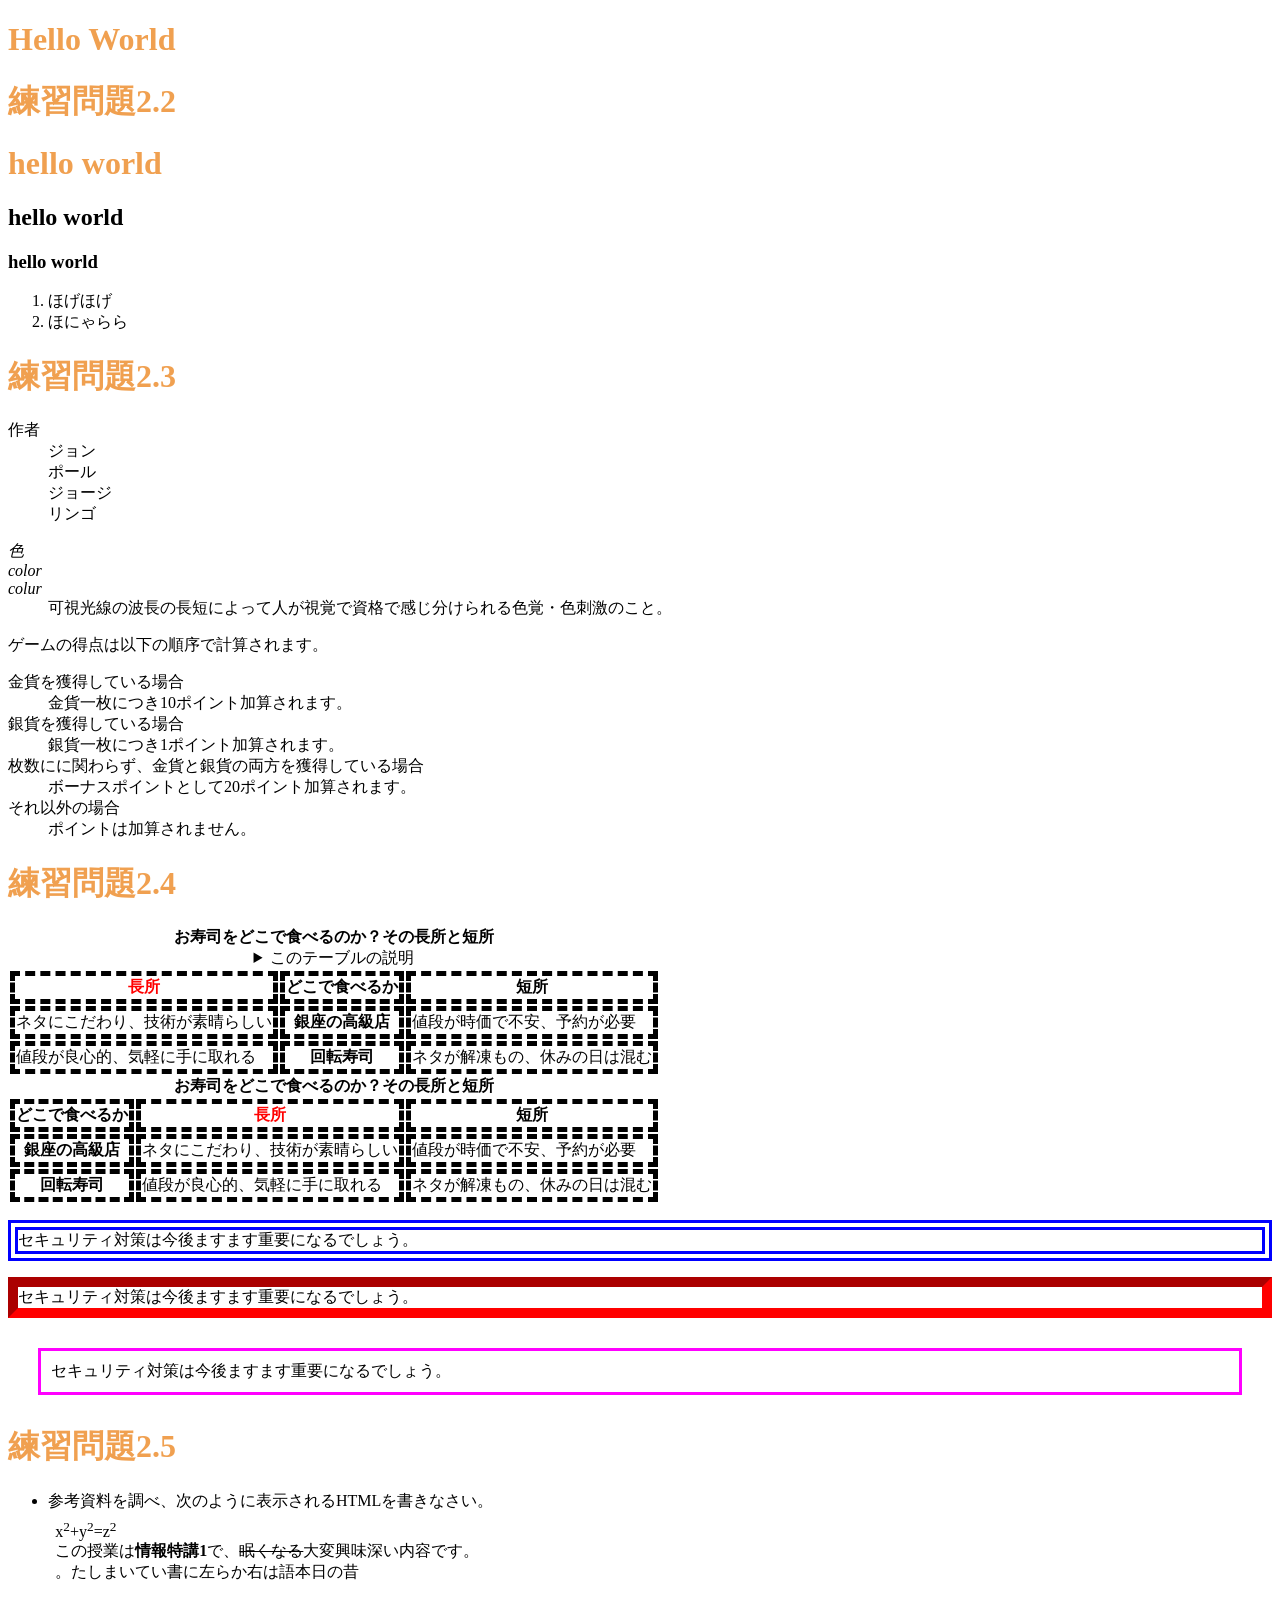
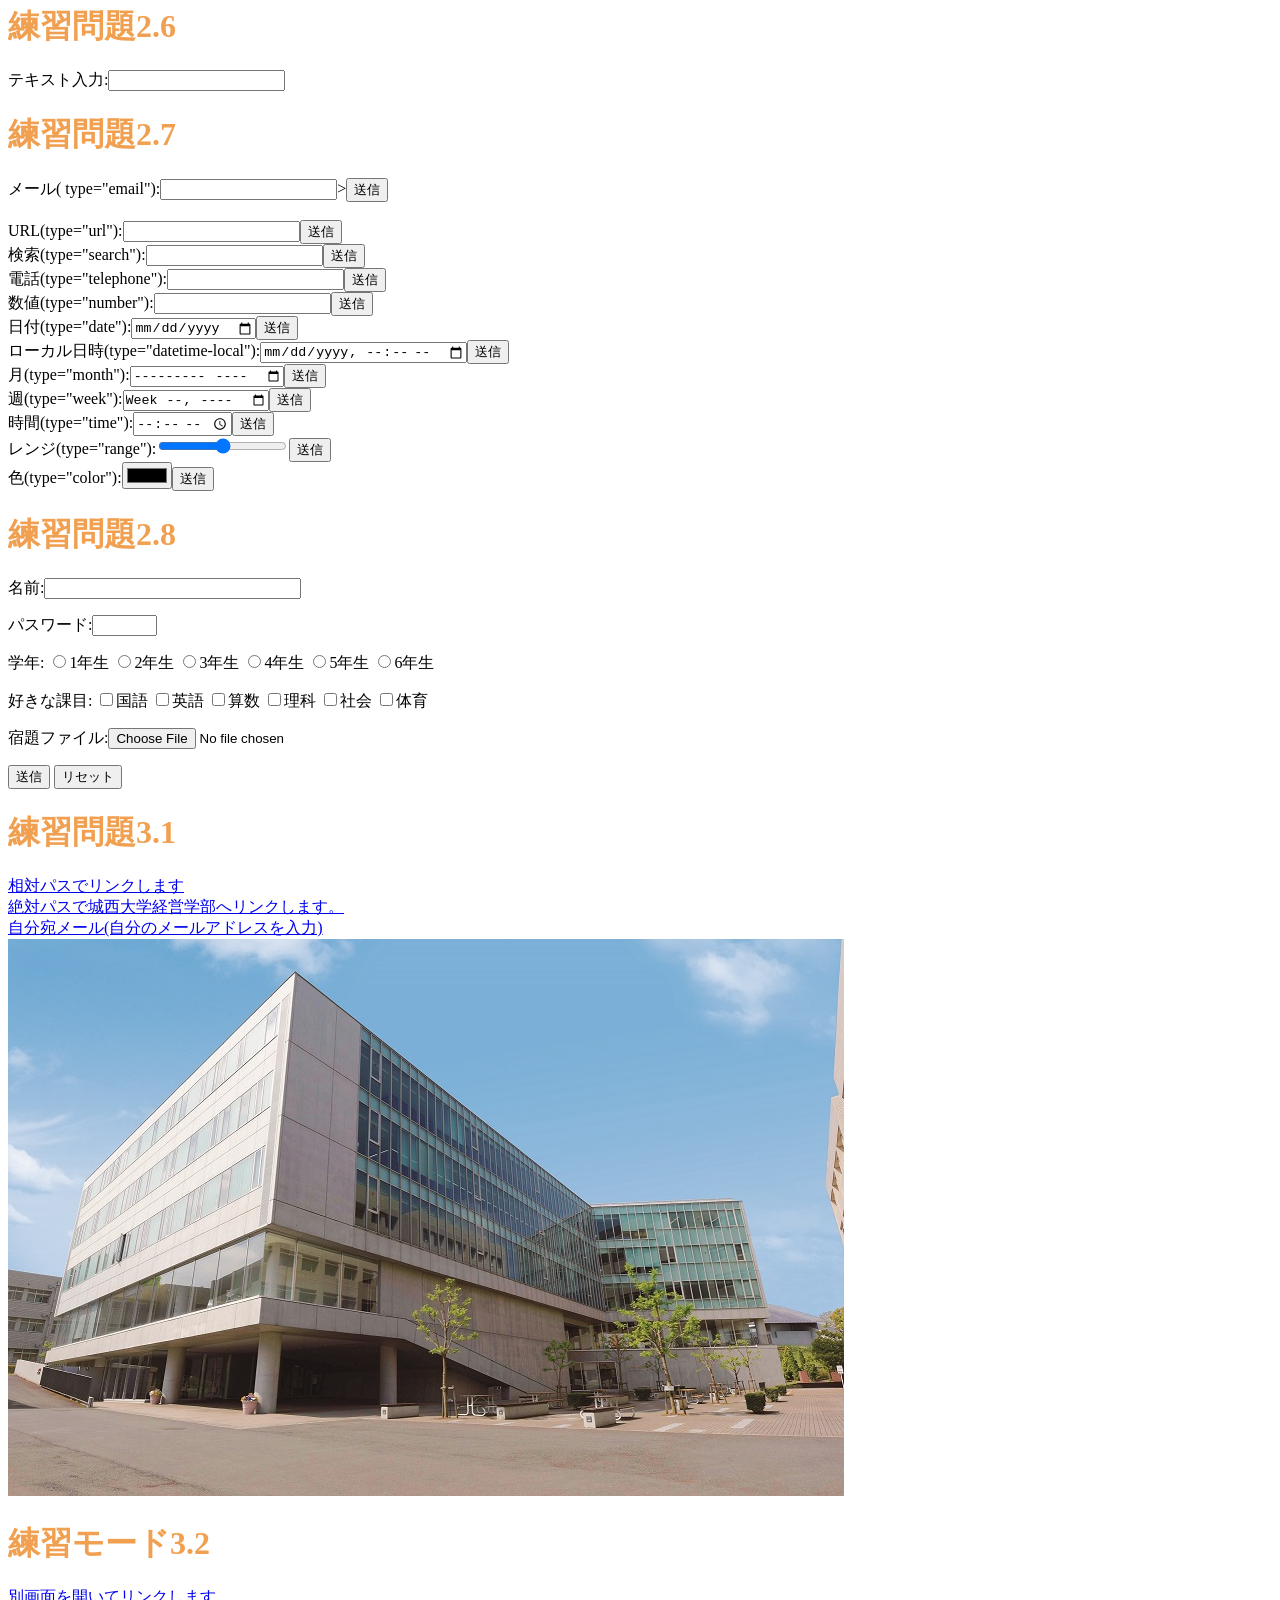
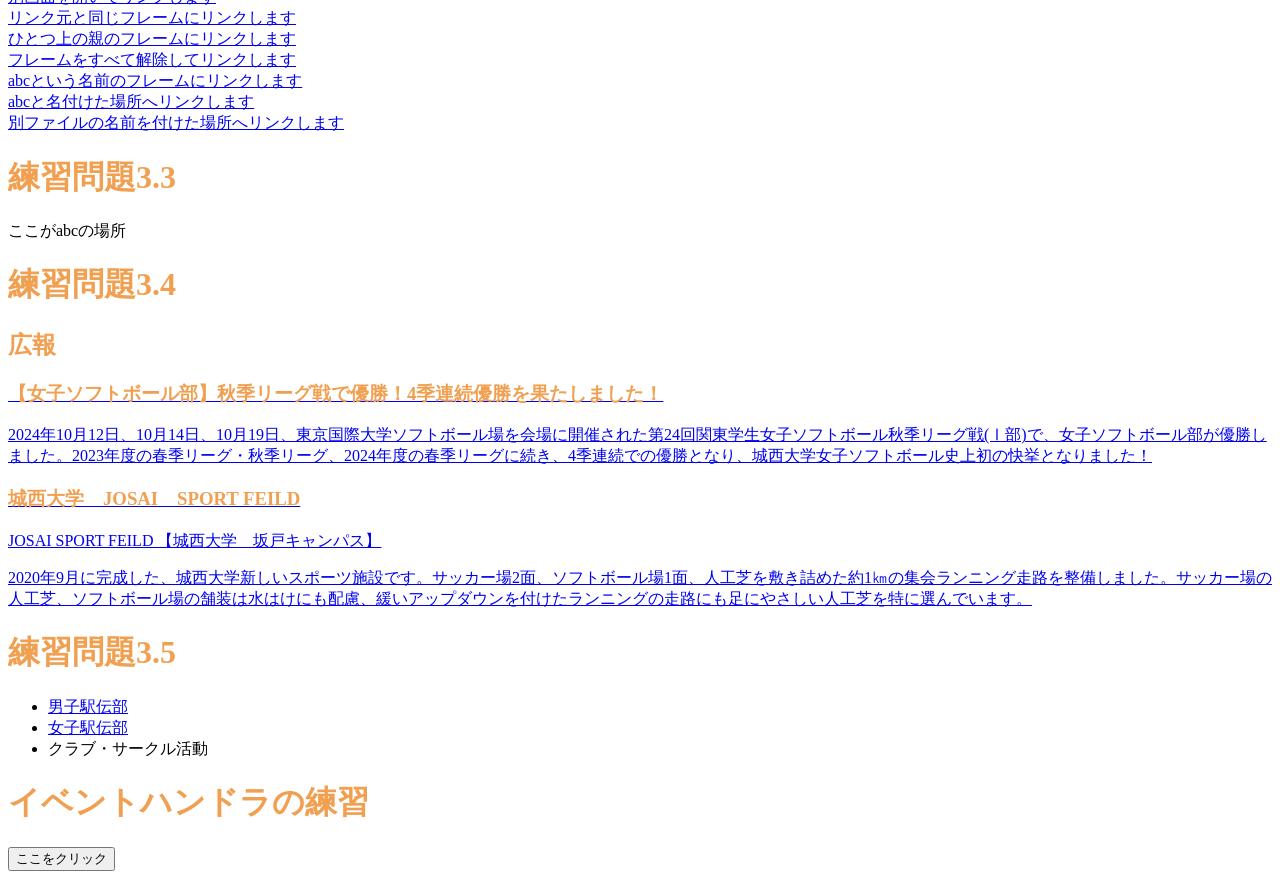
<file: index.html>
<!DOCTYPE html>
<html lang="ja">
<head>
<meta charset="UTF-8">
    <title>Hello World</title>
    <link rel="stylesheet" href="mystyle.css"> <!--この行を追加-->
    <script src="myjs.js"></script> <!--この行を追加-->
</head>
  <body>
    <h1>Hello World</h1>
      <!--文字の大きさの練習-->
      <h1>練習問題2.2</h1>
      <p>
      <h1>hello world</h1>
      <h2>hello world</h2>
      <h3>hello world</h3>
      <ol>
          <li>ほげほげ</li>
          <li>ほにゃらら</li>
      </ol>
      <h1>練習問題2.3</h1>
      <dl>
          <dt>作者</dt>
          <dd>ジョン</dd>
          <dd>ポール</dd>
          <dd>ジョージ</dd>
          <dd>リンゴ</dd>
      </dl>
      
      <dl>
          <dt lang="ja"><dfn>色</dfn></dt>
          <dt lang="en-US"><dfn>color</dfn></dt>
          <dt lang="en-GB"><dfn>colur</dfn></dt>
          <dd>可視光線の波長の長短によって人が視覚で資格で感じ分けられる色覚・色刺激のこと。</dd>
      </dl>
      <p>ゲームの得点は以下の順序で計算されます。
      </p>
      <dl>
      <dt>金貨を獲得している場合</dt>
      <dd>金貨一枚につき10ポイント加算されます。</dd>
      <dt>銀貨を獲得している場合</dt>
      <dd>銀貨一枚につき1ポイント加算されます。</dd>
      <dt>枚数にに関わらず、金貨と銀貨の両方を獲得している場合</dt>
      <dd>ボーナスポイントとして20ポイント加算されます。</dd>
      <dt>それ以外の場合</dt>
      <dd>ポイントは加算されません。</dd>
  </dl>
      <h1>練習問題2.4</h1>
      <table>
          <caption>
              <strong>お寿司をどこで食べるのか？その長所と短所</strong>
              <details>
                  <summary>このテーブルの説明</summary>
                  <p>以下のテーブルでは、２番目のカラムに寿司店のタイプが入れられています。その左側にそのようなタイプのお店でお寿司を食べる場合の長所が、右側に短所が入れられています。
                  </p>
              </details>
          </caption>
          <thead>
              <tr><th class="important">長所</th><th>どこで食べるか</th><th>短所</th></tr></thead>
          <tbody>
              <tr><td>ネタにこだわり、技術が素晴らしい</td><th>銀座の高級店
              </th><td>値段が時価で不安、予約が必要</td></tr>
              <tr><td>値段が良心的、気軽に手に取れる</td><th>回転寿司
              </th><td>ネタが解凍もの、休みの日は混む</td></tr>
          </tbody>
      </table>
       <table>
          <caption>
              <strong>お寿司をどこで食べるのか？その長所と短所</strong>
          </caption>
          <thead>
              <tr><th>どこで食べるか</th><th class="important">長所</th><th>短所</th></tr>
          </thead>
          <tbody>
              <tr><th>銀座の高級店</th><td>ネタにこだわり、技術が素晴らしい
       </td><td>値段が時価で不安、予約が必要</td></tr>
              <tr><th>回転寿司</th><td>値段が良心的、気軽に手に取れる
              </td><td>ネタが解凍もの、休みの日は混む</td></tr>
          </tbody>
      </table>
      <p class="sample1">セキュリティ対策は今後ますます重要になるでしょう。</p>
      <p class="sample2">セキュリティ対策は今後ますます重要になるでしょう。</p>
      <p class="sample3">セキュリティ対策は今後ますます重要になるでしょう。</p>
      
      <h1>練習問題2.5</h1>
      <ul>
          <li>参考資料を調べ、次のように表示されるHTMLを書きなさい。
              <p
                  style="margin:1ex">x<sup>2</sup>+y<sup>2</sup>=z<sup>2</sup>
                  <br>
                  この授業は<b>情報特講1</b>で、<s>眠くなる</s>大変興味深い内容です。<br>
                  <bdo dir="rtl">昔の日本語は右から左に書いていました。</bdo></p>
          </li>
      </ul>
      <h1>練習問題2.6</h1>
      <p>テキスト入力:<input type="text"></p>
      <h1>練習問題2.7</h1>
      <form action="xxx.php" method="post"><label>メール(
          type="email"):<input type="email"
                            name="email">></label><input type="submit" value="送信"></form>
      <br>
      <form action="xxx.php" method="post"> <label>URL(type="url"):<input type="url" name="url"></label><input type="submit" value="送信"></form>
      <form action="xxx.php" method="post"><label>検索(type="search"):<input type="search" name="search"></label><input type="submit" value="送信"></form>
      <form action="xxx.php" method="post"><label>電話(type="telephone"):<input type="tel" name="tel"></label><input type="submit" value="送信"></form>
      <form action="xxx.php" method="post"><label>数値(type="number"):<input type="number" name="number"></label><input type="submit" value="送信"></form>
      <form action="xxx.php" method="post"><label>日付(type="date"):<input type="date" name="date"></label><input type="submit" value="送信"></form>
      <form action="xxx.php" method="post"><label>ローカル日時(type="datetime-local"):<input type="datetime-local" name="datetime-local"></label><input type="submit" value="送信"></form>
      <form action="xxx.php" method="post"><label>月(type="month"):<input type="month" name="month"></label><input type="submit" value="送信"></form>
      <form action="xxx.php" method="post"><label>週(type="week"):<input type="week" name="week"></label><input type="submit" value="送信"></form>
      <form action="xxx.php" method="post"><label>時間(type="time"):<input type="time" name="time"></label><input type="submit" value="送信"></form>
      <form action="xxx.php" method="post"><label>レンジ(type="range"):<input type="range" name="range"></label><input type="submit" value="送信"></form>
      <form action="xxx.php" method="post"><label>色(type="color"):<input type="color" name="color"></label><input type="submit" value="送信"></form>
      <h1>練習問題2.8</h1>
      <p><label>名前:<input type="text" name="name" size="30" maxlength="20"></label></p>
      <p><label>パスワード:<input type="password" name="pass" size="6" maxlength="4"></label></p>
      <p>学年:
      <label><input type="radio" name="gakunen" value="1">1年生</label>
          <label><input type="radio" name="gakunen" value="2">2年生</label>
            <label><input type="radio" name="gakunen" value="3">3年生</label>
                 <label><input type="radio" name="gakunen" value="4">4年生</label>
                      <label><input type="radio" name="gakunen" value="5">5年生</label>
                           <label><input type="radio" name="gakunen" value="6">6年生</label>
      </p>
      <p>好きな課目:
          <label><input type="checkbox" name="kamoku" value="kokugo">国語</label>
          <label><input type="checkbox" name="kamoku" value="eigo">英語</label>
          <label><input type="checkbox" name="kamoku" value="snasu">算数</label>
          <label><input type="checkbox" name="kamoku" value="rika">理科</label>
          <label><input type="checkbox" name="kamoku" value="syakai">社会</label>
          <label><input type="checkbox" name="kamoku" value="taiiku">体育</label>
      </p>
      <p><label>宿題ファイル:<input type="file" name="syukudai"></label></p>
      <p>
          <input type="submit" value="送信">
          <input type="reset" value="リセット">
      </p>
          <h1>練習問題3.1</h1>
      <a href="a.html">相対パスでリンクします</a><br>
          <a href=https://www.josai.ac.jp/management/>絶対パスで城西大学経営学部へリンクします。</a><br>
          <a href="mailto:zm26347@josai.ac.jp">自分宛メール(自分のメールアドレスを入力)</a><br>
      <a href="https://www.josai.ac.jp/management/">

          <img src="./image/keiei_small.jpg" alt="城西大学経営学部"></a>
      <h1>練習モード3.2</h1>
          <a href="a.html" target="_blank">別画面を開いてリンクします</a><br>
      <a href="a.html" target="_self">リンク元と同じフレームにリンクします</a><br>
      <a href="a.html" target="_parent">ひとつ上の親のフレームにリンクします</a><br>
      <a href="a.html" target="_top">フレームをすべて解除してリンクします</a><br>
      <a href="a.html" target="abc">abcという名前のフレームにリンクします</a><br>
      <a href="#abc">abcと名付けた場所へリンクします</a><br>
      <a href="a.html#def">別ファイルの名前を付けた場所へリンクします</a>
      <h1>練習問題3.3</h1>
      <a id="abc">ここがabcの場所</a>
      <h1>練習問題3.4</h1>
      <aside class="ad">
          <h1>広報</h1>
          <a href="https://www.josai.ac.jp/tjp/news/nid00000293/">
              <section>
                  <h1>【女子ソフトボール部】秋季リーグ戦で優勝！4季連続優勝を果たしました！</h1>
                  <p>2024年10月12日、10月14日、10月19日、東京国際大学ソフトボール場を会場に開催された第24回関東学生女子ソフトボール秋季リーグ戦(Ⅰ部)で、女子ソフトボール部が優勝しました。2023年度の春季リーグ・秋季リーグ、2024年度の春季リーグに続き、4季連続での優勝となり、城西大学女子ソフトボール史上初の快挙となりました！
                  </p>
              </section></a>
          
              <a href="https://www.josai.ac.jp/about/facility/shimokawara/">
                  <section>
                      <h1>城西大学　JOSAI　SPORT FEILD</h1>
                      <p>JOSAI SPORT FEILD 【城西大学　坂戸キャンパス】</p>
                      <P>2020年9月に完成した、城西大学新しいスポーツ施設です。サッカー場2面、ソフトボール場1面、人工芝を敷き詰めた約1㎞の集会ランニング走路を整備しました。サッカー場の人工芝、ソフトボール場の舗装は水はけにも配慮、緩いアップダウンを付けたランニングの走路にも足にやさしい人工芝を特に選んでいます。</P>
                  </section></a>
      </aside>
      <h1>練習問題3.5</h1>
      <nav>
          <ul>
              <li><a href="https://www.josai.ac.jp/tjp/club/dansiekiden/">男子駅伝部</a></li>
              <li><a href="https://www.josai.ac.jp/tjp/club/josiekiden/">女子駅伝部</a></li>
              <li><a>クラブ・サークル活動</a></li>
          </ul>
      </nav>

    <h1>イベントハンドラの練習</h1>
      <input type="button" value="ここをクリック" ondblclick="alert('Hello,togo!');">
  </body>
  </html>
</file>
<file: mystyle.css>
h1 { color: #F0A050; } /* ほげ */
th, td { border: dashed thick black; }
th.important { color: red; }
p.sample1 {border: double 10px #0000ff;}
p.sample2 {border: inset 10px #ff0000;}
p.sample3 {margin: 30px 30px;padding: 10px;border:medium solid #ff00ff;}
</file>
